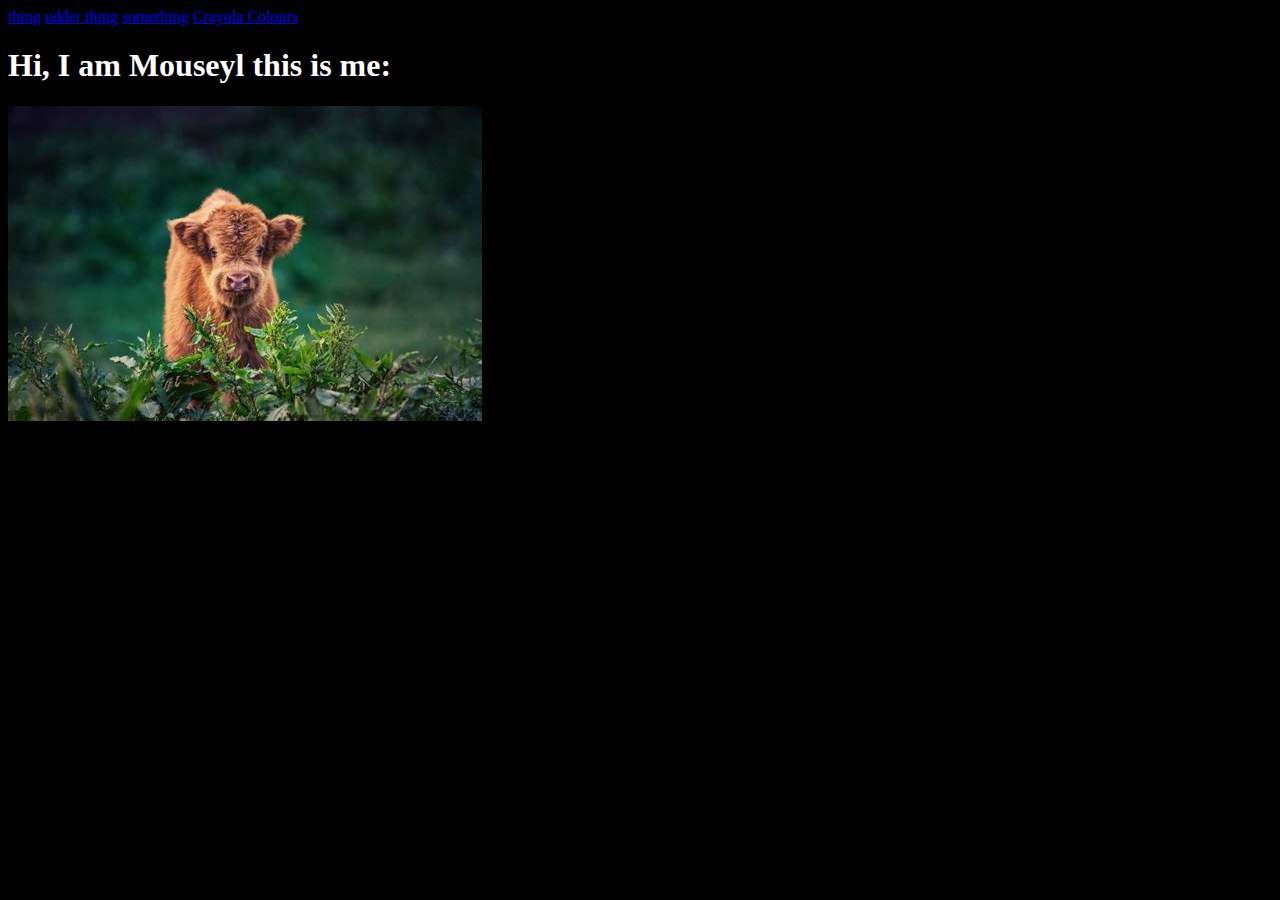
<file: index.html>
<!DOCTYPE html>
<html lang="en-US">
    <head>
        <meta charset="UTF-8">
        <meta name="description" content="Mouseyl's Website">
        <meta name="author" content="Mouseyl">
        <meta name="keywords" content="mouseyl, cows, cow">
        <meta name="viewport" content="width=device-width, initial-scale=1.0">
        <title>Mouseyl - Home</title>
        <link rel="stylesheet" href="css/my.css">
    </head>
    <body>
        <header>

        <nav class="nav">
            <span><a href="index.html">thing</a></span>
            <span><a href="About Me.html">udder thing</a></span>
            <span><a href="Projects.html">something</a></span>
            <span><a href="crayon-colours.pdf">Crayola Colours</a></span>
        </nav>
        </header>
        
        <main>
            <section class="intro" id="home">
                <h1 class="section__title section__title--intro">
                    Hi, I am <strong>Mouseyl</strong> this is me:
                </h1>

                <div class="cow">
                    <img src=images/cowcowcowcow.jpg alt="">
                </div>
    
            </section>

            <section class="about-me" id="about">
                <h2 class="section__title section__title--about">wow.</h2>
                <p class="section__subtitle section__subtitle--intro--about"></p>
            </section>

        </main>


        <footer>
    

        </footer>

    </body>
</html>
</file>
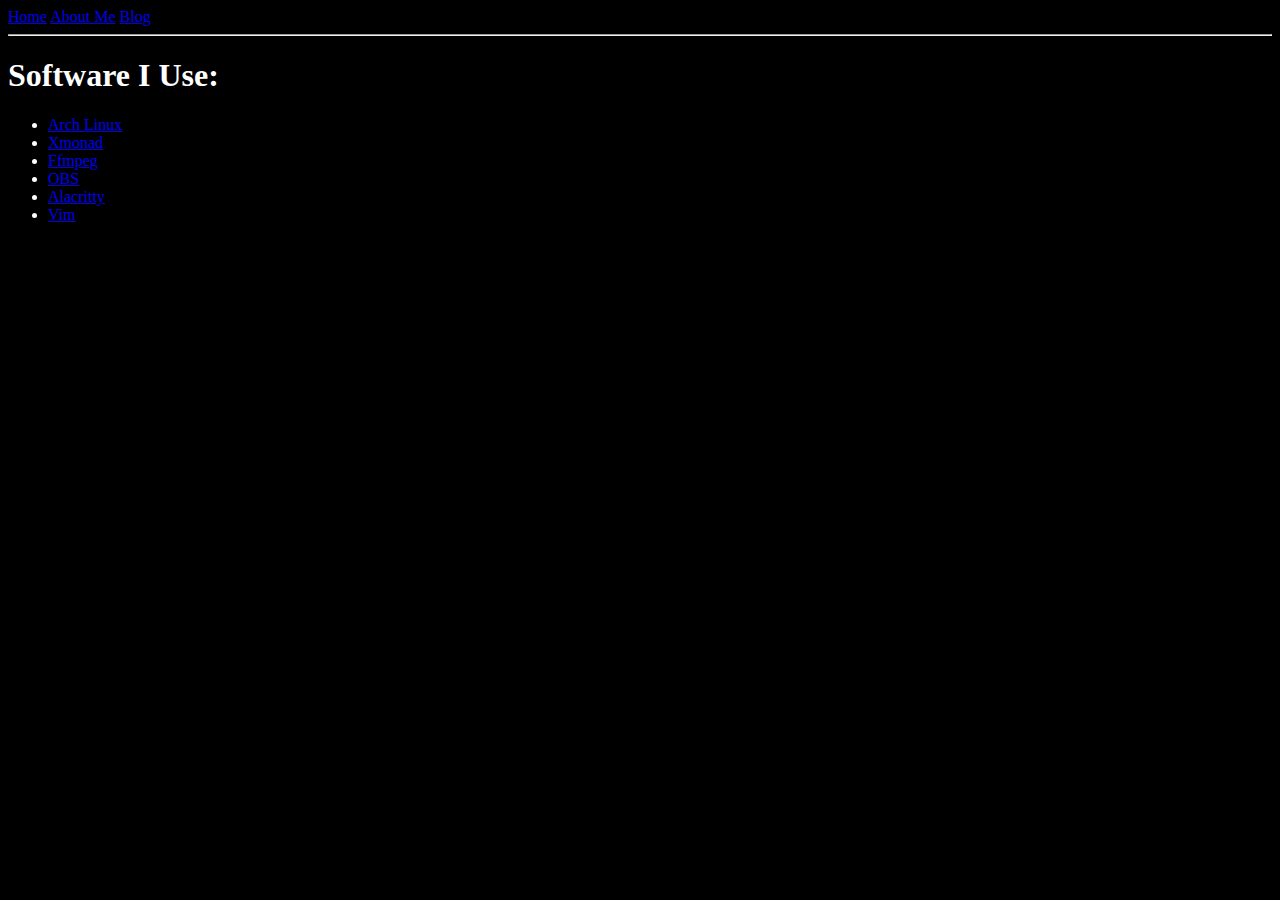
<file: About Me.html>
<!DOCTYPE html>
<html>
    <head>
        <meta charset="UTF-8">
        <meta name="description" content="Mouseyl's Website">
        <meta name="viewport" content="width=device-width, initial-scale=1.0">
        <title>Mouseyl - About Me</title>
        <link rel="stylesheet" href="css/my.css">
    </head>
    <body>
        <header>
            <nav>
                <span><a href="index.html">Home</a></span>
                <span><a href="About Me.html">About Me</a></span>
                <span><a href="Projects.html">Blog</a></span>
            </nav>
        <hr>
        </header>
        
        <main>
            <article>
                <section>
                    <h1>Software I Use:</h1>
                    <ul>
                        <li><a href="https://archlinux.org" target="_blank">Arch Linux</li>
                        <li><a href="https://xmonad.org" target="_blank">Xmonad</a></li>
                        <li><a href="https://ffmpeg.org" target="_blank">Ffmpeg</a></li>
                        <li><a href="https://obsproject.com" target="_blank">OBS</a></li>
                        <li><a href="https://alacritty.org" target="_blank">Alacritty</a></li>
                        <li><a href="https://www.vim.org" target="_blank">Vim</a></li>

                    </ul>
                </section>
            </article>

        </main>


        <footer>
    

        </footer>

    </body>
</html>
</file>
<file: login.html>
<!-- i dont know why i have this. -->

<!DOCTYPE html>
<html>
    <head>
        <meta charset="UTF-8">
        <meta name="description" content="Mouseyl's Website">
        <title style="color:rgb(255, 255, 255)">Mouseyl - Login</title>
    </head>
    <body style="background-color:rgb(0, 0, 0)">
        <header>
            <nav>

            </nav>
        </header>
        
        <main>
            <article>
                <section>
                    <h4 style="color:rgb(255, 255, 255)">Username</h4>
                    <input type="text" />
                    <h4 style="color:rgb(255, 255, 255)">Password</h4>
                    <input type="password" />
                </section>
            </article>

        </main>


        <footer>
    

        </footer>

    </body>
</html>
</file>
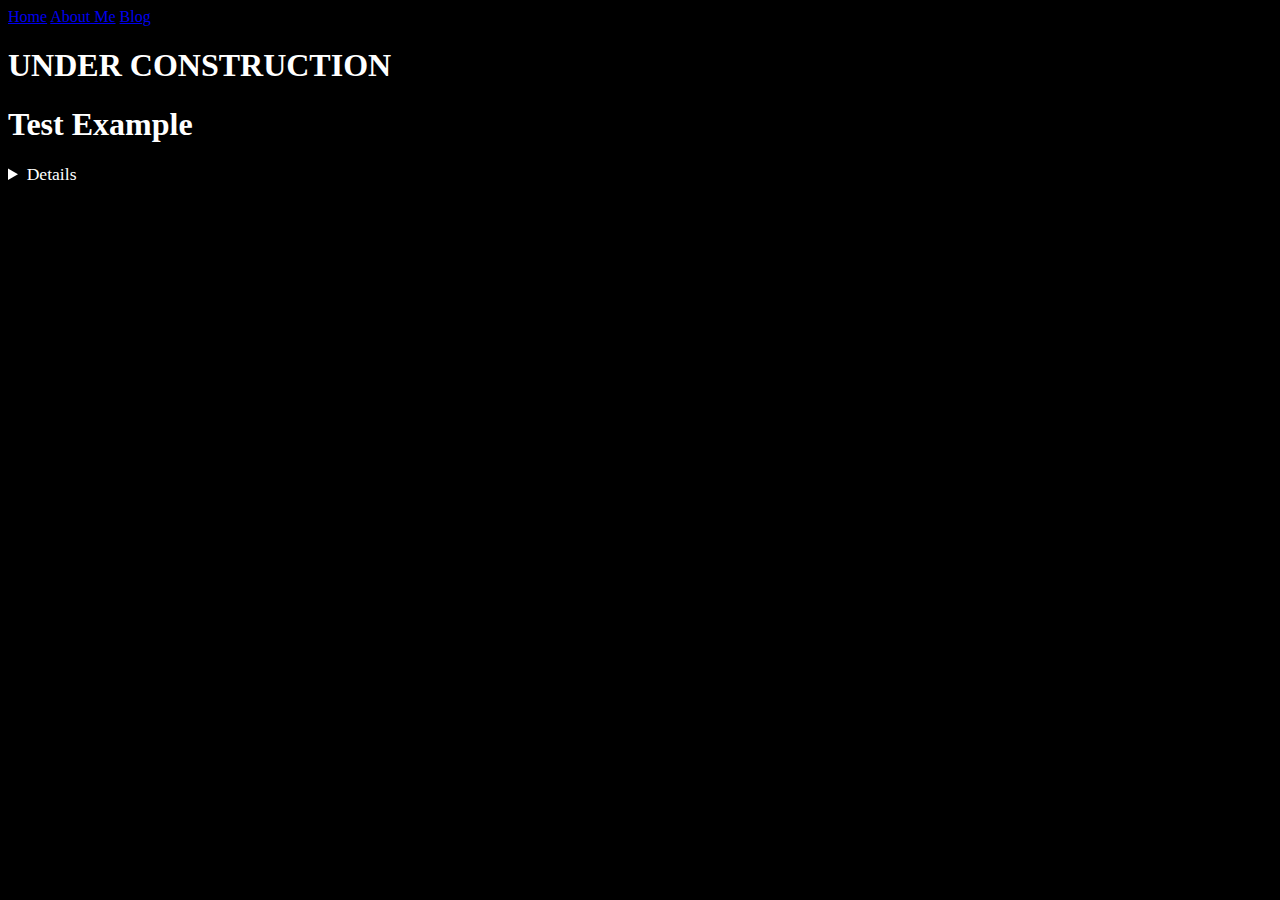
<file: Projects.html>
<!DOCTYPE html>
<html>
    <head>
        <meta charset="UTF-8">
        <meta name="description" content="Mouseyl's Website">
        <meta name="viewport" content="width=device-width, initial-scale=1.0">
        <title>Mouseyl - Blog</title>
        <link rel="stylesheet" href="css/my.css">
    </head>
    <body>
        <header>
            <nav>
                <span><a href="index.html">Home</a></span>
                <span><a href="About Me.html">About Me</a></span>
                <span><a href="Projects.html">Blog</a></span>
            </nav>

            <h1>UNDER CONSTRUCTION</h1>

        </header>
        
        <main>
            <article>
                <section>
                    <h1>Test Example</h1>
                    <details>Test Paragraph</details>
                </section>
            </article>

        </main>


        <footer>
    

        </footer>

    </body>
</html>
</file>
<file: css/my.css>
p{
    color:rgb(255, 255, 255);
    font-family: 'comic sans ms';
    font-size: 110%;
}

h1{
    color:rgb(255, 255, 255);
    font-family: 'comic sans ms';
}

body{
    background-color: rgb(0, 0, 0);
}

details{
    color:rgb(255, 255, 255);
    background-color: rgb(0, 0, 0);
    font-family: 'comic sans ms';
    font-size: 110%;
}

li{
    color: rgb(255, 255, 255);
}
</file>
